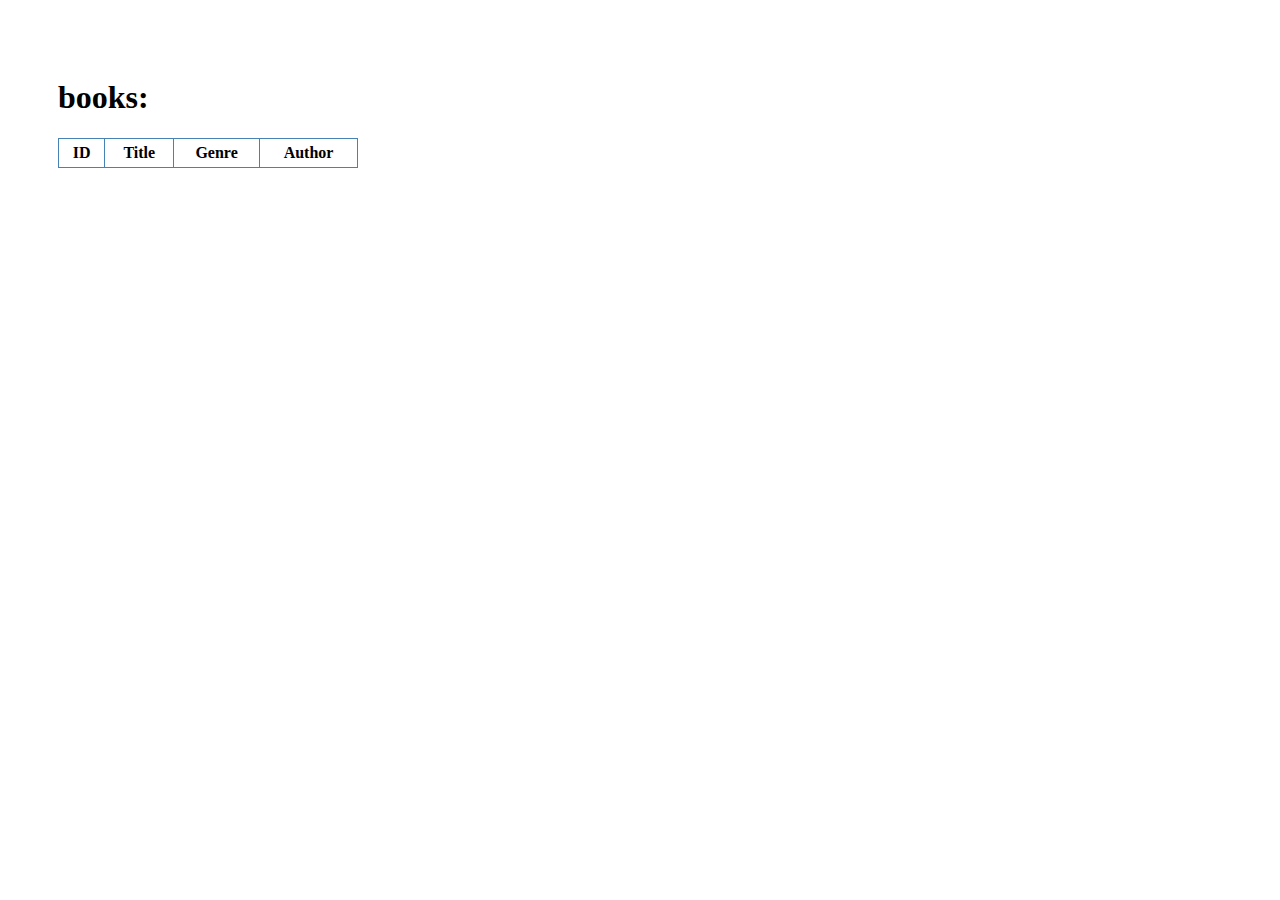
<file: hw10/src/main/resources/templates/index.html>
<!DOCTYPE html>
<html lang="en">
<head>
    <meta charset="UTF-8"/>
    <title>List of all books</title>
    <style type="text/css">
        body {
            padding: 50px;
        }

        .books {
            border: 1px solid steelblue;
            width: 300px;
            border-collapse: collapse;
            margin-bottom: 20px;
        }

        .books tr td, th {
            padding: 5px;
            border: 1px solid steelblue;
        }

        .books td:last-child, td:first-child {
            width: 50px;
        }
    </style>
</head>

<body>
<h1>books:</h1>

<table class="books" id="books">
    <thead>
    <tr>
        <th>ID</th>
        <th>Title</th>
        <th>Genre</th>
        <th>Author</th>
    </tr>
    </thead>
    <tbody>
    </tbody>
</table>


<script>
    async function fetchAndDisplayBooks() {
        try {
            const books = await fetch("http://localhost:8080/books")
            const booksJson = await books.json()
            fillTable(booksJson)
        } catch (error) {
            error.response.data
            console.log('Error fetching books:', error);
        }
    };

    const fillTable = (books) => {
        const tbody = document.querySelector('#books tbody');
        tbody.innerHTML = '';

        books.forEach(book => {
            let rowElement = document.createElement('tr');
            tbody.appendChild(rowElement);

            let cellElementId = document.createElement('td');
            cellElementId.textContent = book.id;
            rowElement.append(cellElementId);

            let cellElementTitle = document.createElement('td');
            cellElementTitle.textContent = book.title;
            rowElement.append(cellElementTitle);

            let cellElementGenre = document.createElement('td');
            cellElementGenre.textContent = book.genre.name;
            rowElement.append(cellElementGenre);

            let cellElementAuthor = document.createElement('td');
            cellElementAuthor.textContent = book.author.fullName;
            rowElement.append(cellElementAuthor);
        })
    }

    fetchAndDisplayBooks();
</script>

</body>
</html>
</file>
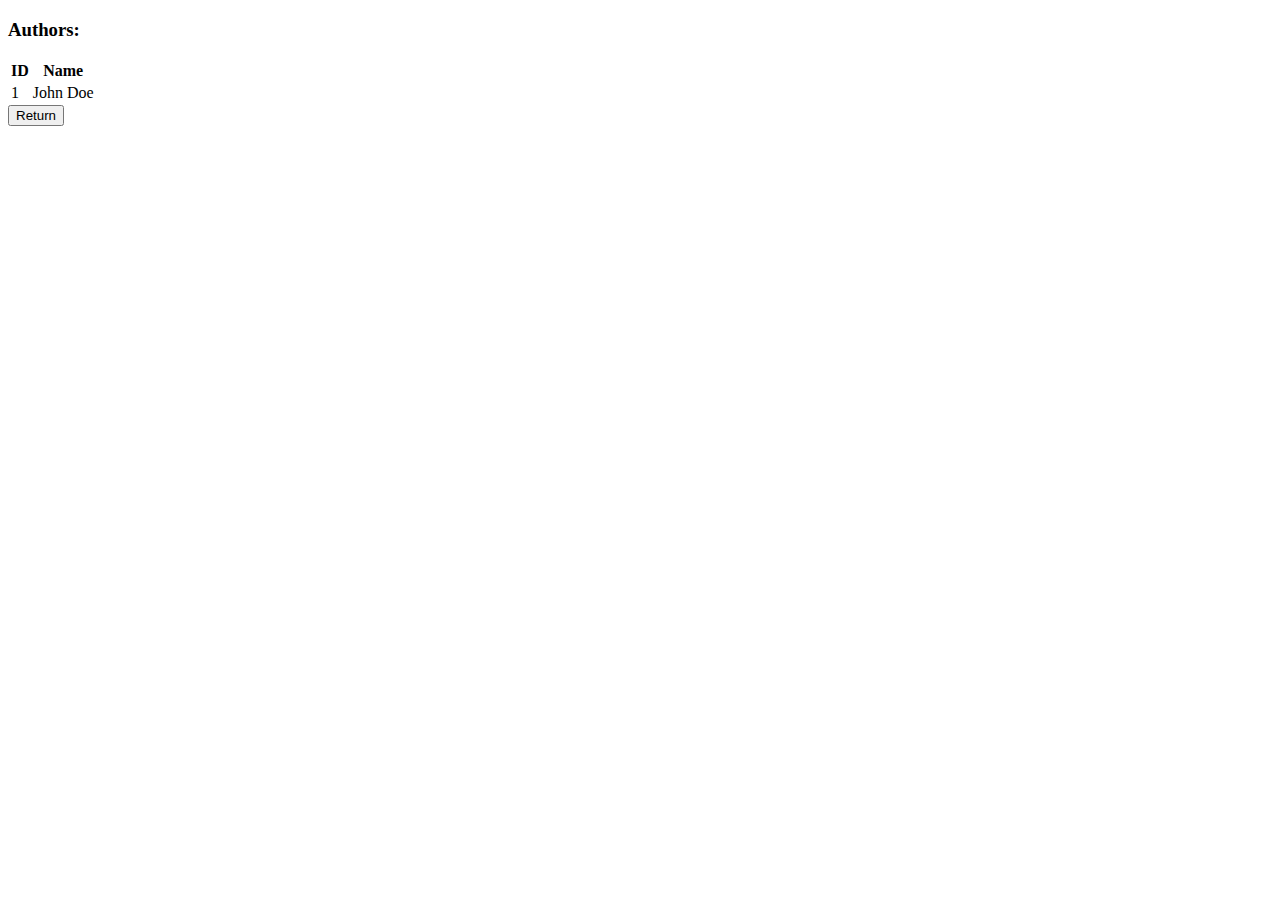
<file: hw09/src/main/resources/templates/authors.html>
<!DOCTYPE html>
<html lang="en" xmlns:th="http://www.thymeleaf.org">
<head>
    <meta charset="UTF-8"/>
    <title>List of all authors</title>
    <link th:href="@{/style.css}" rel="stylesheet"/>
</head>
<body>

<h3>Authors:</h3>

<table class="authors">
    <thead>
    <tr>
        <th>ID</th>
        <th>Name</th>
    </tr>
    </thead>
    <tbody>
    <tr th:each="author : ${authors}">
        <td th:text="${author.id}">1</td>
        <td th:text="${author.fullName}">John Doe</td>
    </tr>
    </tbody>
</table>
<div class="row">
    <a href="books.html" th:href="@{/books}">
        <button type="button">Return</button>
    </a>
</div>
</body>
</html>
</file>
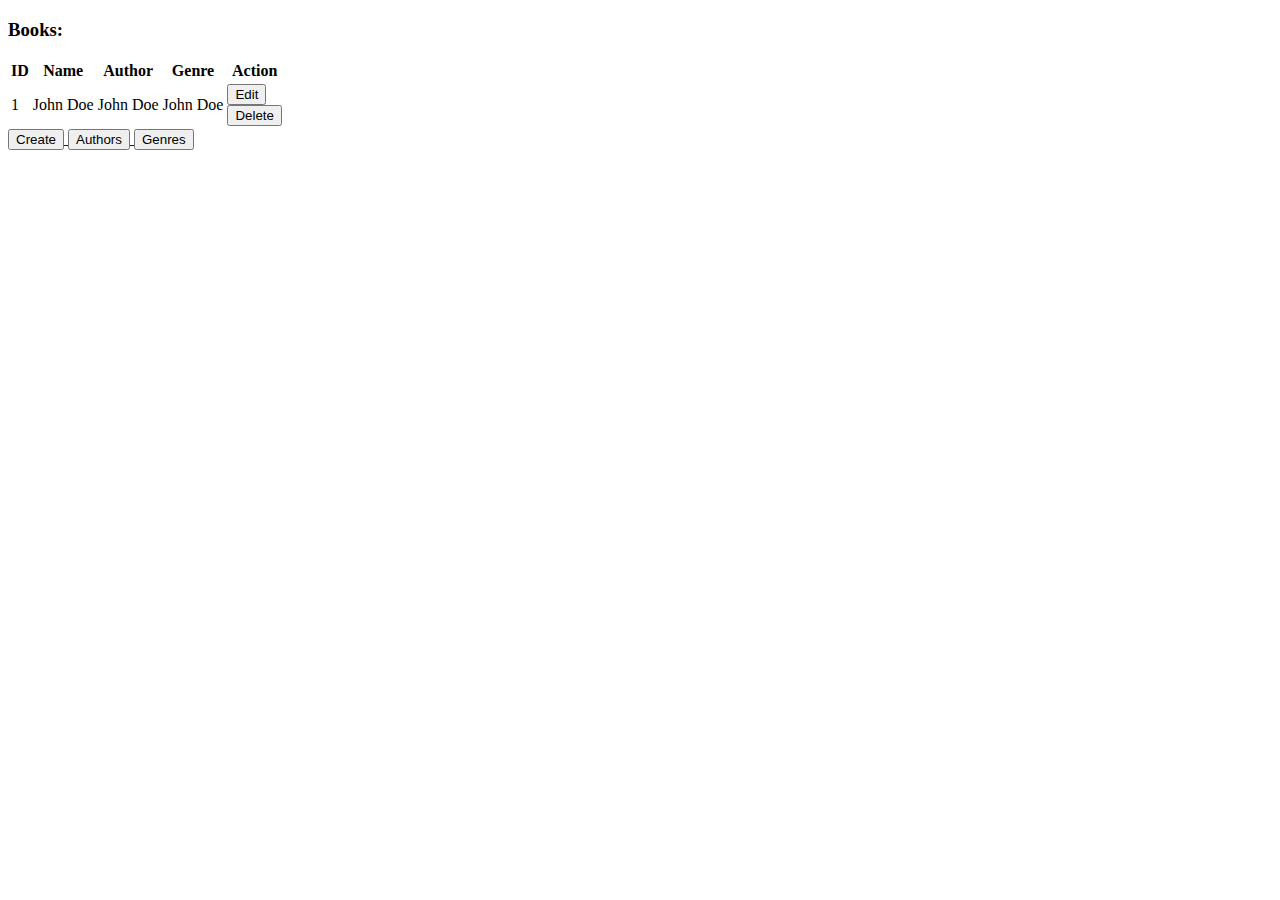
<file: hw09/src/main/resources/templates/books.html>
<!DOCTYPE html>
<html lang="en" xmlns:th="http://www.thymeleaf.org">
<head>
    <meta charset="UTF-8"/>
    <title>List of all books</title>
    <link th:href="@{/style.css}" rel="stylesheet"/>
</head>
<body>

<h3>Books:</h3>

<table class="books">
    <thead>
    <tr>
        <th>ID</th>
        <th>Name</th>
        <th>Author</th>
        <th>Genre</th>
        <th>Action</th>
    </tr>
    </thead>
    <tbody>
    <tr th:each="book : ${books}">
        <td th:text="${book.id}">1</td>
        <td th:text="${book.title}">John Doe</td>
        <td th:text="${book.author.fullName}">John Doe</td>
        <td th:text="${book.genre.name}">John Doe</td>
        <td>
            <a href="edit.html" th:href="@{/books/edit/{id}(id=${book.id})}">
                <button type="button">Edit</button>
            </a>
            <form th:action="@{/books/remove/{id}(id=${book.id})}" th:method="post">
                <button type="submit">Delete</button>
            </form>
        </td>
    </tr>
    </tbody>
</table>
<div class="row">
    <a href="create.html" th:href="@{/books/new}">
        <button type="button">Create</button>
    </a>
    <a href="authors.html" th:href="@{/authors}">
        <button type="button">Authors</button>
    </a>
    <a href="genres.html" th:href="@{/genres}">
        <button type="button">Genres</button>
    </a>
</div>
</body>
</html>
</file>
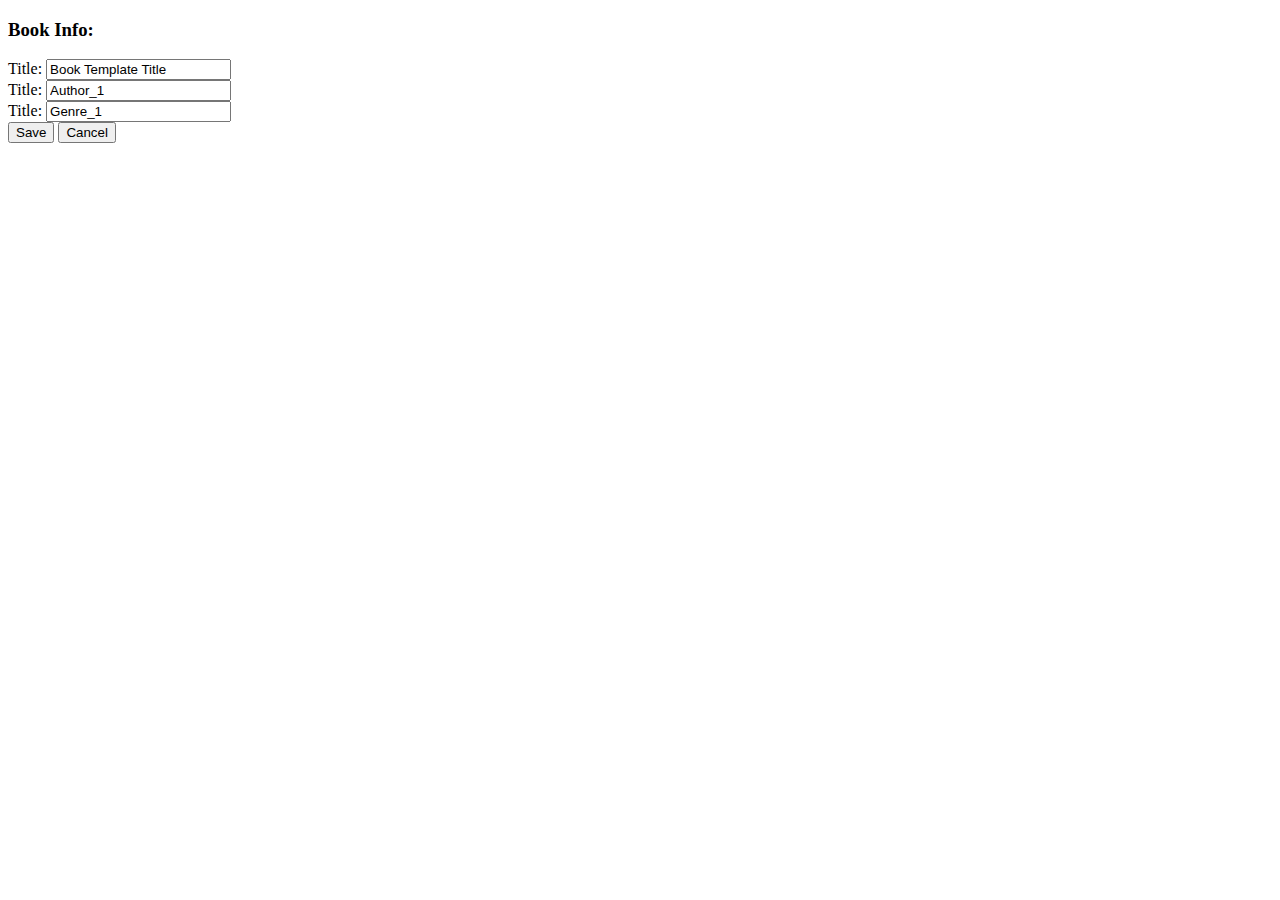
<file: hw09/src/main/resources/templates/create.html>
<!DOCTYPE html>
<html lang="en" xmlns:th="http://www.thymeleaf.org">
<head>
    <meta charset="UTF-8"/>
    <title>Edit person</title>
    <link th:href="@{/style.css}" rel="stylesheet"/>
</head>
<body>

<form id="create-form" action="create.html" th:method="post" th:action="@{/books/new}">
    <h3>Book Info:</h3>

    <div class="row">
        <label for="book-title-input">Title:</label>
        <input id="book-title-input" name="title" type="text" value="Book Template Title"/>
    </div>

    <div class="row">
        <label for="book-author-input">Title:</label>
        <input id="book-author-input" name="authorFullName" type="text" value="Author_1"/>
    </div>

    <div class="row">
        <label for="book-genre-input">Title:</label>
        <input id="book-genre-input" name="genreName" type="text" value="Genre_1"/>
    </div>

    <div class="row">
        <button type="submit">Save</button>
        <a href="books.html" th:href="@{/}">
            <button type="button">Cancel</button>
        </a>
    </div>
</form>

</body>
</html>
</file>
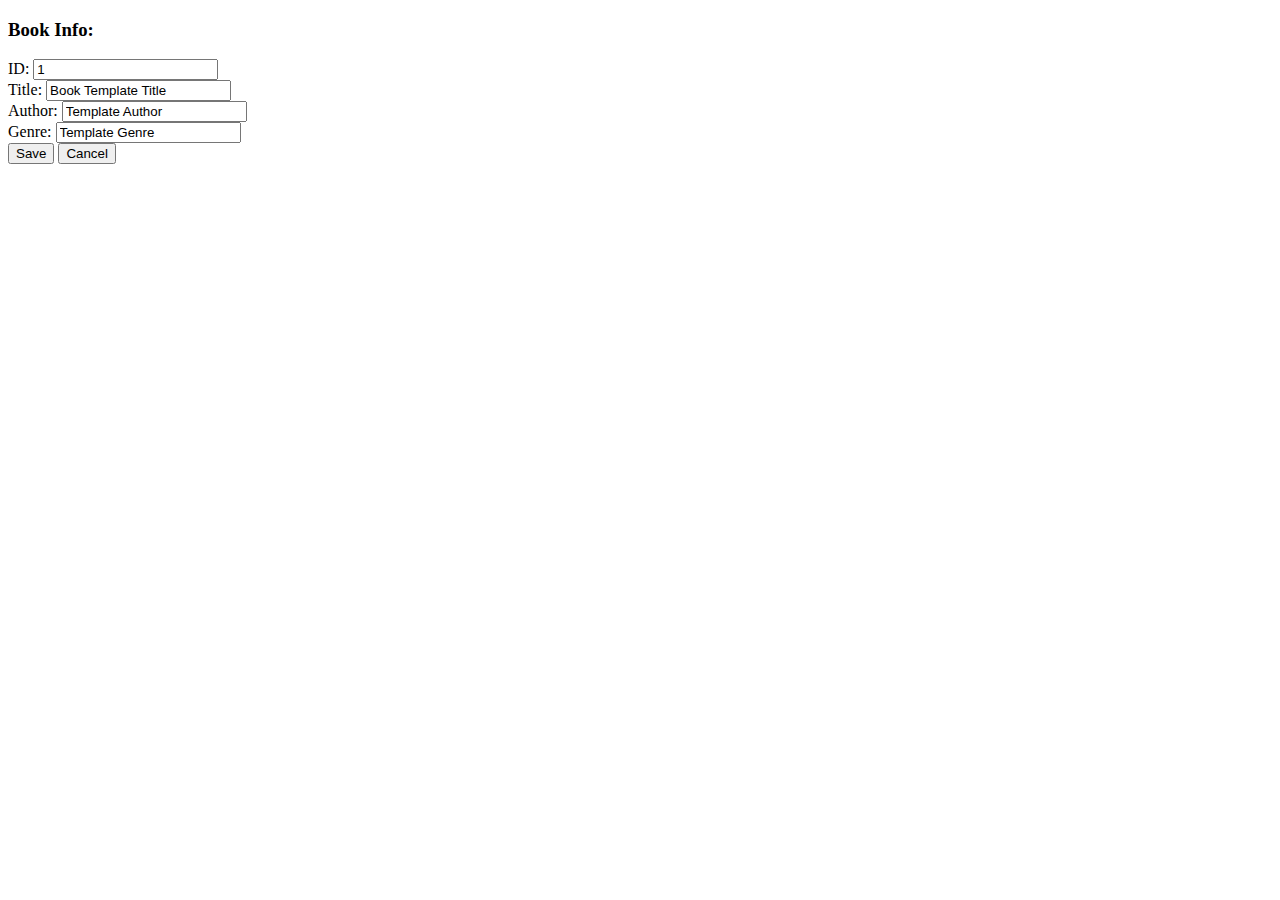
<file: hw09/src/main/resources/templates/edit.html>
<!DOCTYPE html>
<html lang="en" xmlns:th="http://www.thymeleaf.org">
<head>
    <meta charset="UTF-8"/>
    <title>Edit person</title>
    <link th:href="@{/style.css}" rel="stylesheet"/>
</head>
<body>

<form id="edit-form" action="edit.html" th:method="post" th:action="@{/books/edit/{id}(id=${book.id})}">
    <h3>Book Info:</h3>

    <div class="row">
        <label for="id-input">ID:</label>
        <input id="id-input" type="text" readonly="readonly" value="1" th:value="${book.id}"/>
    </div>

    <div class="row">
        <label for="book-title-input">Title:</label>
        <input id="book-title-input" name="title" type="text" value="Book Template Title" th:value="${book.title}"/>
    </div>

    <div class="row">
        <label for="book-author-input">Author:</label>
        <input id="book-author-input" name="authorFullName" type="text" value="Template Author"
               th:value="${book.author.fullName}"/>
    </div>

    <div class="row">
        <label for="book-genre-input">Genre:</label>
        <input id="book-genre-input" name="genreName" type="text" value="Template Genre" th:value="${book.genre.name}"/>
    </div>

    <div class="row">
        <button type="submit">Save</button>
        <a href="books.html" th:href="@{/}">
            <button type="button">Cancel</button>
        </a>
    </div>
</form>

</body>
</html>
</file>
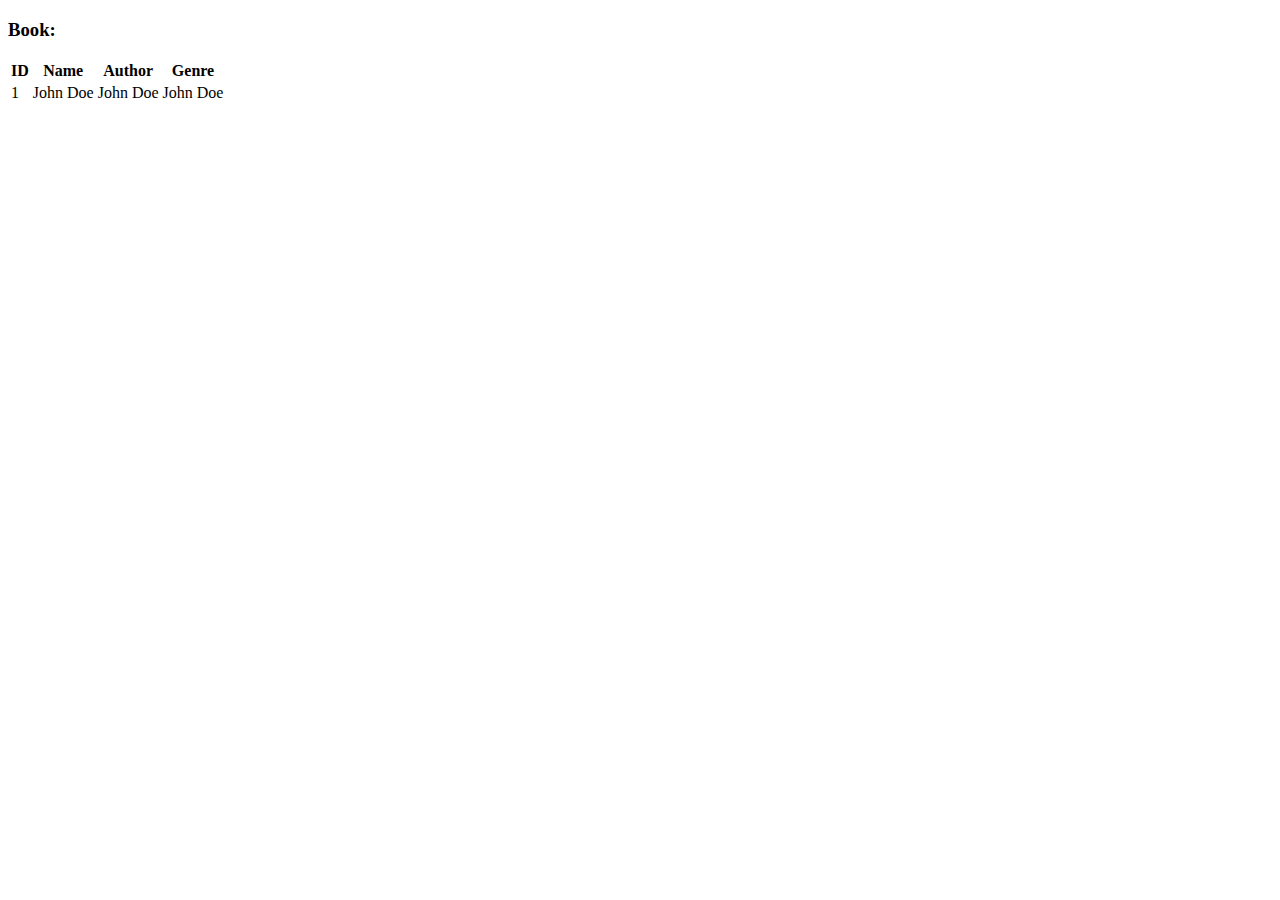
<file: hw09/src/main/resources/templates/foundbook.html>
<!DOCTYPE html>
<html lang="en" xmlns:th="http://www.thymeleaf.org">
<head>
    <meta charset="UTF-8"/>
    <title>Found book</title>
    <link th:href="@{/style.css}" rel="stylesheet"/>
</head>
<body>

<h3>Book:</h3>

<table class="books">
    <thead>
    <tr>
        <th>ID</th>
        <th>Name</th>
        <th>Author</th>
        <th>Genre</th>
    </tr>
    </thead>
    <tbody>
    <tr>
        <td th:text="${book.id}">1</td>
        <td th:text="${book.title}">John Doe</td>
        <td th:text="${book.author.fullName}">John Doe</td>
        <td th:text="${book.genre.name}">John Doe</td>
    </tr>
    </tbody>
</table>
</body>
</html>
</file>
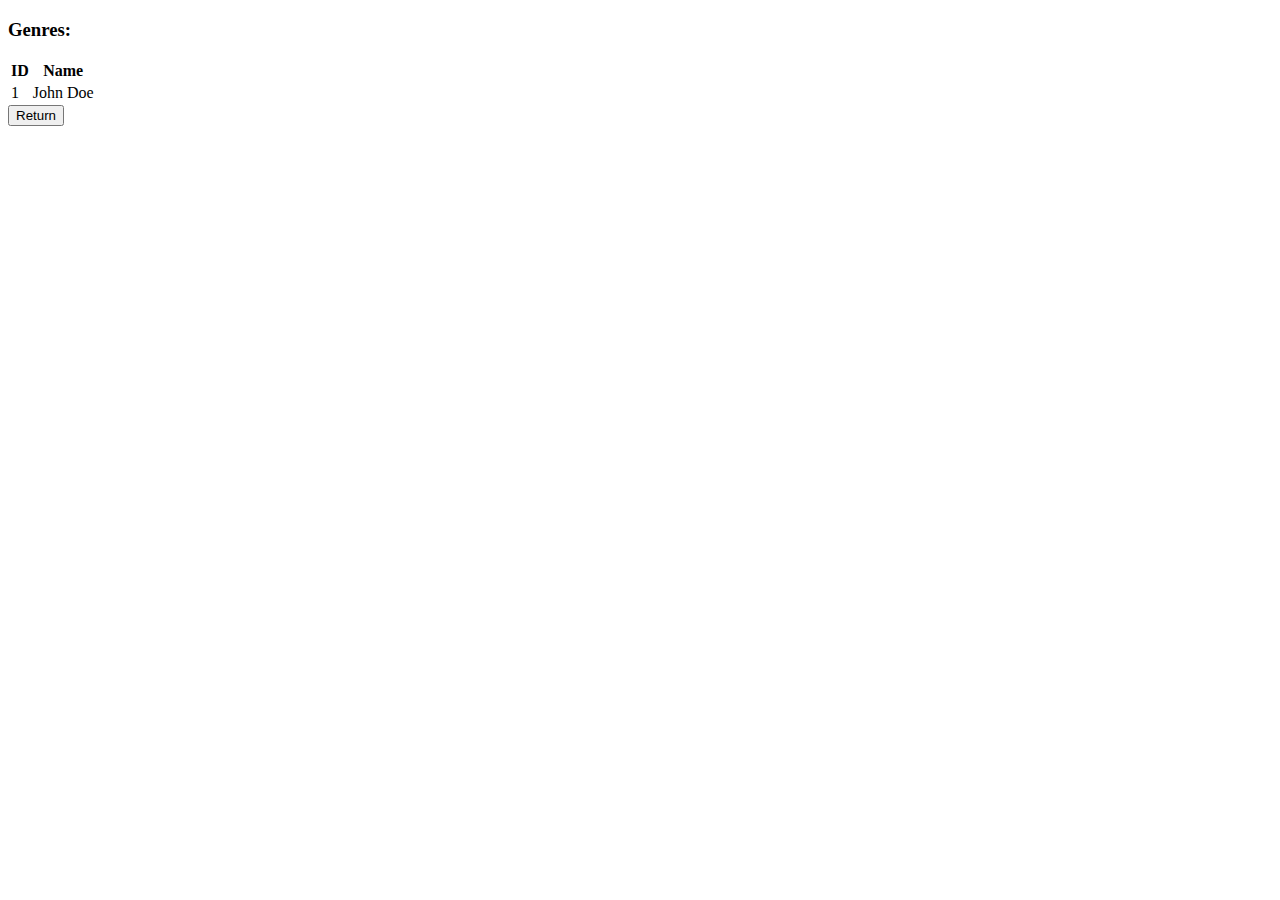
<file: hw09/src/main/resources/templates/genres.html>
<!DOCTYPE html>
<html lang="en" xmlns:th="http://www.thymeleaf.org">
<head>
    <meta charset="UTF-8"/>
    <title>List of all genres</title>
    <link th:href="@{/style.css}" rel="stylesheet"/>
</head>
<body>

<h3>Genres:</h3>

<table class="genres">
    <thead>
    <tr>
        <th>ID</th>
        <th>Name</th>
    </tr>
    </thead>
    <tbody>
    <tr th:each="genre : ${genres}">
        <td th:text="${genre.id}">1</td>
        <td th:text="${genre.name}">John Doe</td>
    </tr>
    </tbody>
</table>
<div class="row">
    <a href="books.html" th:href="@{/books}">
        <button type="button">Return</button>
    </a>
</div>
</body>
</html>
</file>
